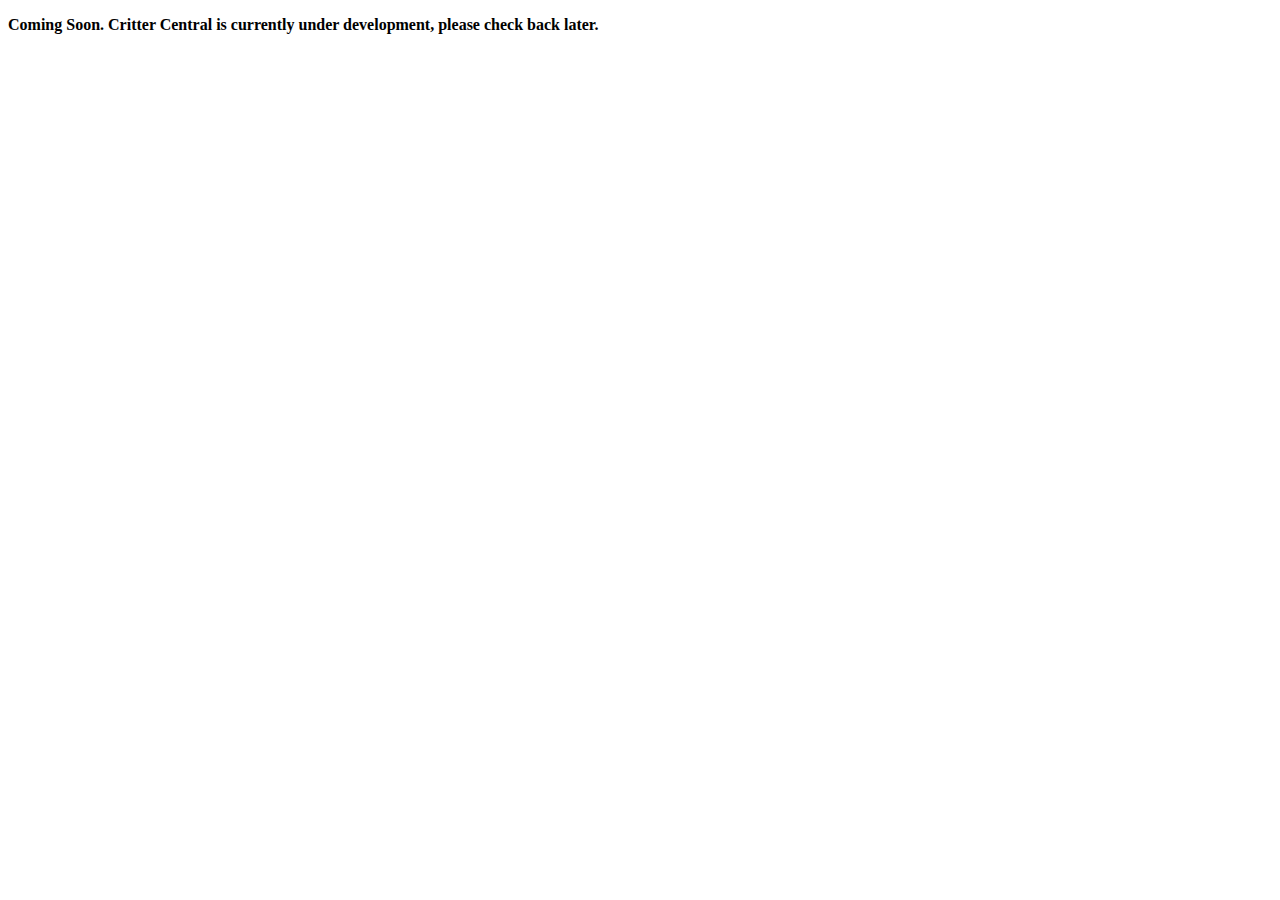
<file: index.html>
<!DOCTYPE html>
<html>
  <head>
    <meta charset="utf-8">
    <meta name="viewport" content="width=device-width">
    <title>repl.it</title>
    <link rel="stylesheet" type="text/css" href="style.css">
  </head>
  <body>
    <p><b><div class="comingsoon">Coming Soon. Critter Central is currently under development, please check back later.</div></b></p>
  </body>
</html>
</file>
<file: style.css>
h1,h2,h3,h4,h5,h6 {
  font-family: 'Luckiest Guy', cursive;
}

body {
  font-family: arial;\
  margin: 0;
  color: black;
}

.header {
  padding: 45px;
  color: white;
  text-align: center;
  background-image: url(assets/port.svg);
}

.header-hover {
  height: 200px;
}

footer {
  background: black;
  color: white;
}

nav li {
  display: inline;
  color: black;
  padding: 5px;
  float: right;
  padding-top: 4.3mm;
}

nav li:hover {
  transition: all 0.2s ease;
  text-transform: lowercase;
  opacity: 0.2;
}

nav li a: hover {
  color: rgb(75, 75, 75);
}

nav li a {
  color: black;
}

a {
  text-decoration: none;
}

nav li,h3 {
  display: inline;
}

nav h3 {
  float: left;
}

.comingsoon {
  font-family: cursive;
}
</file>
